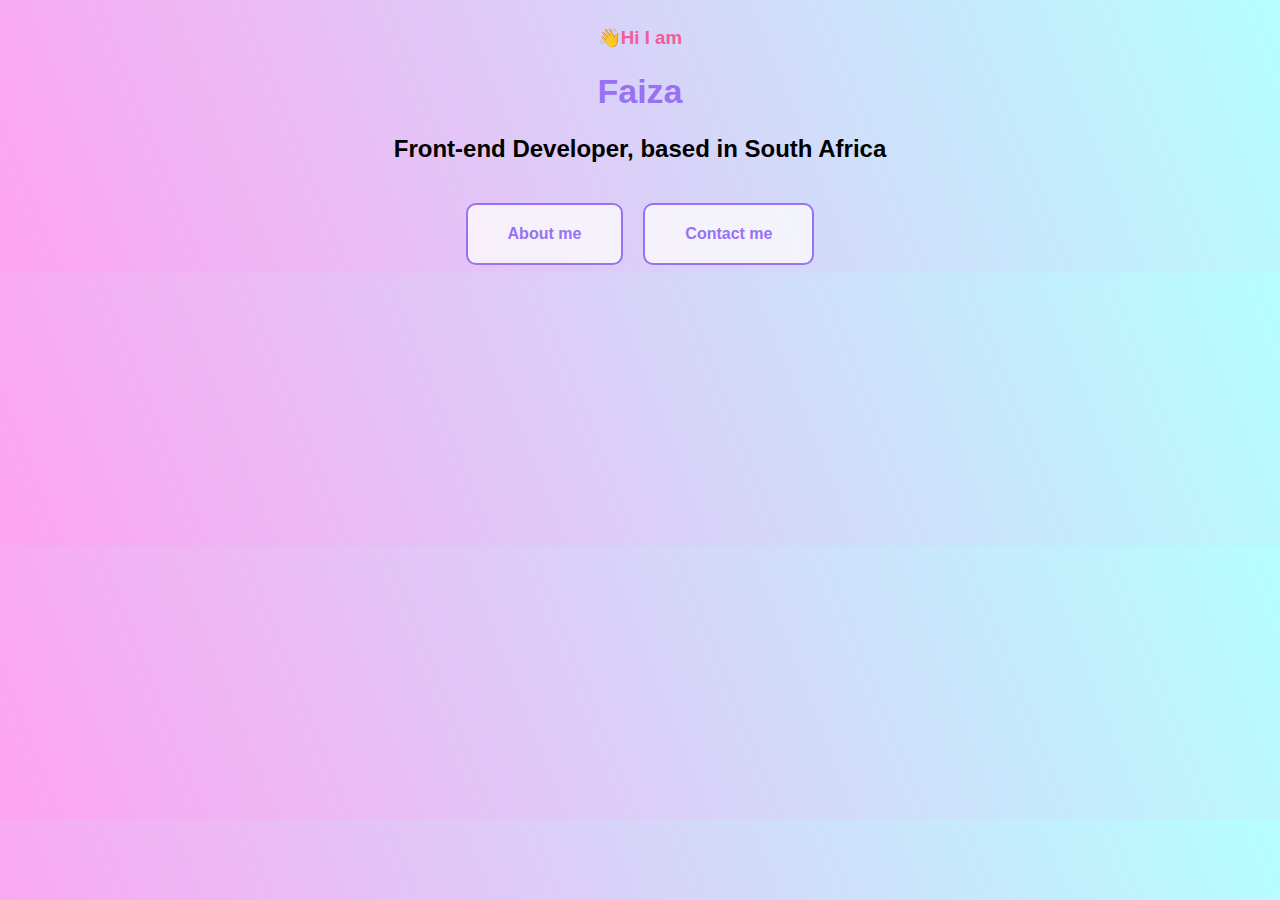
<file: index.html>
<!DOCTYPE html>
<html lang="en">
  <head>
    <meta charset="UTF-8" />
    <meta name="viewport" content="width=device-width, initial-scale=1.0" />
    <link rel="stylesheet" href="src/style.css" />
    <title>Document</title>
  </head>
  <body>
    <h3>👋Hi I am</h3>
    <h1>Faiza</h1>
    <h2>Front-end Developer, based in South Africa</h2>
    <div class="information">
      <div class="info-box">
        <a href="about.html">About me</a>
      </div>
      <div class="info-box">
        <a href="about.html#contact">Contact me</a>
      </div>
    </div>
  </body>
</html>
</file>
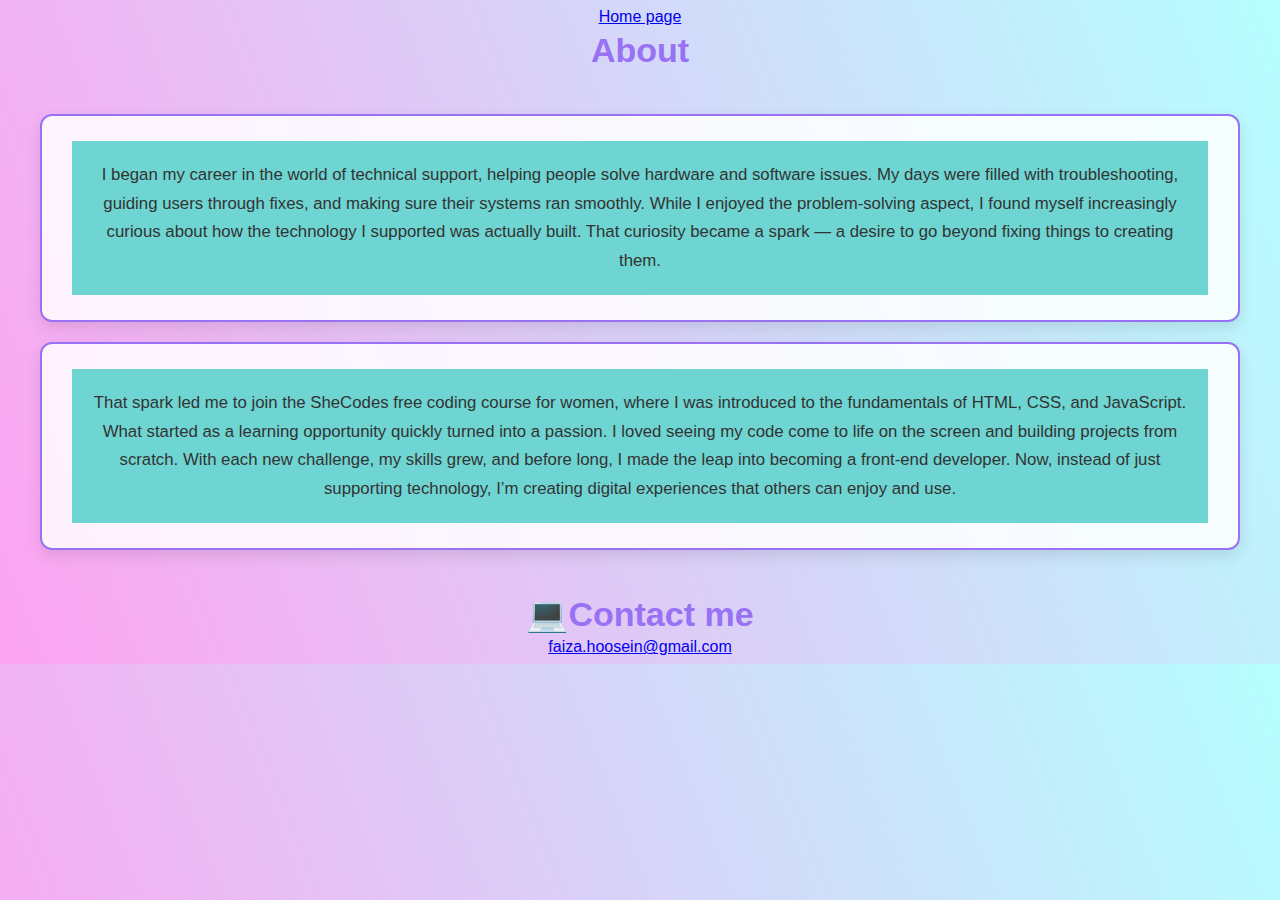
<file: about.html>
<!DOCTYPE html>
<html lang="en">
  <head>
    <meta charset="UTF-8" />
    <meta name="viewport" content="width=device-width, initial-scale=1.0" />
    <link rel="stylesheet" href="src/style.css" />
    <title>Document</title>
  </head>
  <body>
    <a href="index.html">Home page</a>
    <h1>About</h1>
    <div class="story-container">
      <div class="story-box">
        <p>
          I began my career in the world of technical support, helping people
          solve hardware and software issues. My days were filled with
          troubleshooting, guiding users through fixes, and making sure their
          systems ran smoothly. While I enjoyed the problem-solving aspect, I
          found myself increasingly curious about how the technology I supported
          was actually built. That curiosity became a spark — a desire to go
          beyond fixing things to creating them.
        </p>
      </div>

      <div class="story-box">
        <p>
          That spark led me to join the SheCodes free coding course for women,
          where I was introduced to the fundamentals of HTML, CSS, and
          JavaScript. What started as a learning opportunity quickly turned into
          a passion. I loved seeing my code come to life on the screen and
          building projects from scratch. With each new challenge, my skills
          grew, and before long, I made the leap into becoming a front-end
          developer. Now, instead of just supporting technology, I’m creating
          digital experiences that others can enjoy and use.
        </p>
      </div>
    </div>

    <h1 id="important">💻Contact me</h1>
    <a href="mailto:faiza.hoosein@gmail.com">faiza.hoosein@gmail.com</a>
  </body>
</html>
</file>
<file: src/style.css>
:root {
  --primary-color: #9871f4;
  --secondary-color: #ef5e9a;
  --accent-color: #6ed5d2;
  --gradient: linear-gradient(
    68.6deg,
    rgb(252, 165, 241) 1.8%,
    rgb(181, 255, 255) 100.5%
  );
}

body {
  font-family: sans-serif;
  padding: 0 20px;
  background: var(--gradient);
  display: flex;
  flex-direction: column;
  justify-content: center;
  text-align: center;
  background: var(--gradient);
}

h1 {
  text-align: center;
  font-weight: 900;
  margin: 0;
  font-size: 34px;
  line-height: 48px;
  color: var(--primary-color);
}

h3 {
  color: var(--secondary-color);
}

p {
  background: var(--accent-color);
  padding: 20px;
}

.information {
  display: flex;
  justify-content: center;
  gap: 20px;
  margin-top: 20px;
}

.info-box {
  border: 2px solid var(--primary-color);
  padding: 20px 40px;
  border-radius: 10px;
  background-color: rgba(251, 250, 251, 0.8);
  transition: transform 0.3s, box-shadow 0.3s;
}

.info-box a {
  text-decoration: none;
  color: var(--primary-color);
  font-weight: bold;
}

.info-box:hover {
  transform: translateY(-5px);
  box-shadow: 0 8px 15px rgba(0, 0, 0, 0.2);
}

.story-container {
  display: flex;
  justify-content: center;
  gap: 20px;
  margin: 40px auto;
  max-width: 1200px;
  flex-wrap: wrap;
}

.story-box {
  background-color: rgba(255, 255, 255, 0.85);
  border: 2px solid var(--primary-color);
  border-radius: 12px;
  padding: 25px 30px;
  box-shadow: 0 6px 15px rgba(0, 0, 0, 0.1);
  transition: transform 0.3s, box-shadow 0.3s;
  flex: 1 1 45%;
  min-width: 300px;
}

.story-box:hover {
  transform: translateY(-5px);
  box-shadow: 0 12px 20px rgba(0, 0, 0, 0.2);
}

.story-box p {
  margin: 0;
  line-height: 1.7;
  color: #333;
  font-size: 1.05rem;
}
</file>
